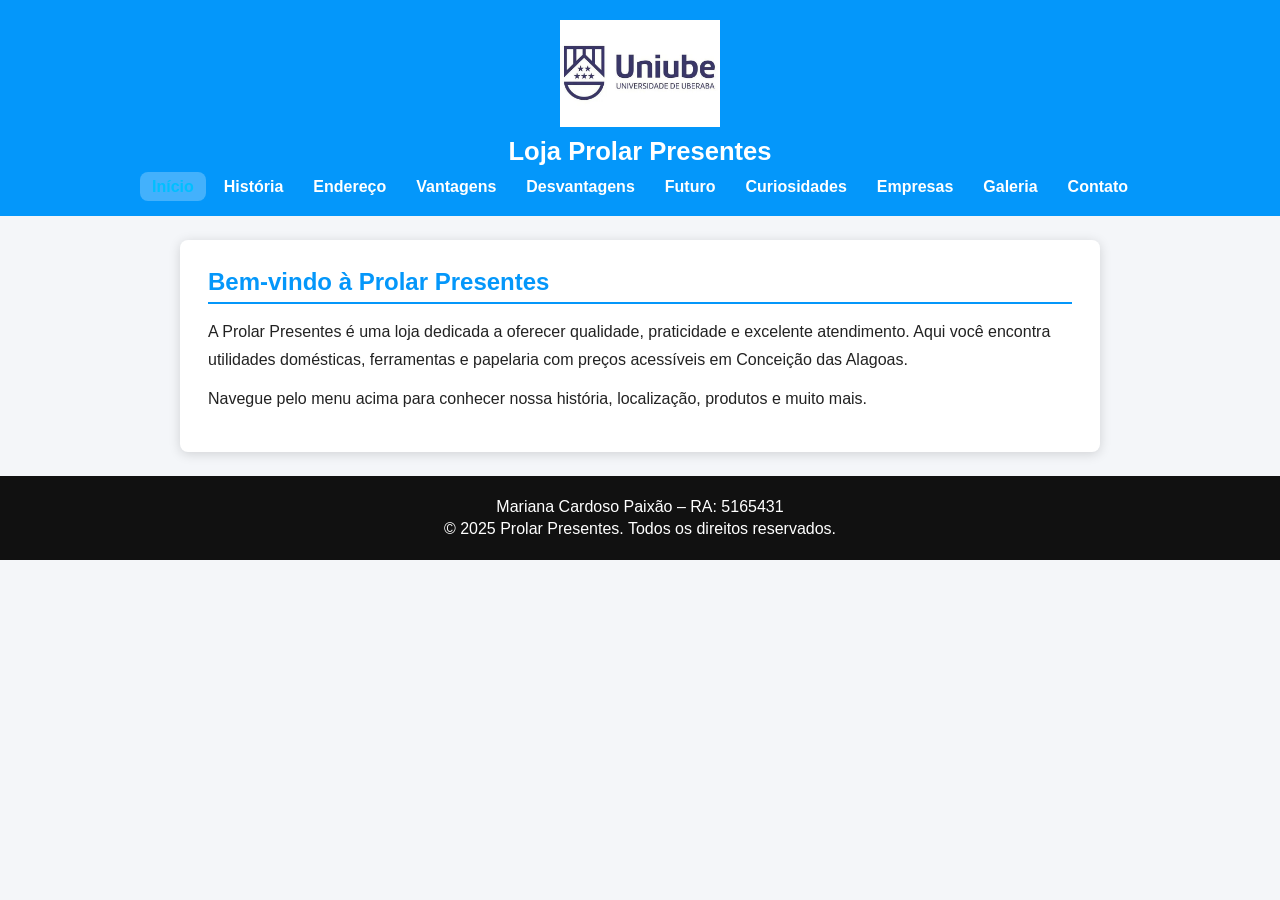
<file: index.html>
<!DOCTYPE html>
<html lang="pt-br">
<head>
  <meta charset="UTF-8">
  <meta name="viewport" content="width=device-width, initial-scale=1.0">
  <meta name="description" content="Site oficial da Loja Prolar Presentes — utilidades domésticas, ferramentas e papelaria em Conceição das Alagoas.">
  <title>Início – Prolar Presentes</title>
  <link rel="stylesheet" href="css/style.css">
</head>
<body>
  <header>
    <div class="header-topo">
      <img src="images/simbolo_uniube.png" class="banner" alt="Logo Uniube">
      <h1>Loja Prolar Presentes</h1>
    </div>
    <nav>
      <button class="hamburger" aria-label="Abrir menu" aria-expanded="false">☰</button>
      <ul class="nav-links">
        <li><a href="index.html">Início</a></li>
        <li><a href="pages/historia.html">História</a></li>
        <li><a href="pages/localizacao.html">Endereço</a></li>
        <li><a href="pages/vantagens.html">Vantagens</a></li>
        <li><a href="pages/desvantagens.html">Desvantagens</a></li>
        <li><a href="pages/futuro.html">Futuro</a></li>
        <li><a href="pages/curiosidades.html">Curiosidades</a></li>
        <li><a href="pages/empresas.html">Empresas</a></li>
        <li><a href="pages/galeria.html">Galeria</a></li>
        <li><a href="pages/contato.html">Contato</a></li>
      </ul>
    </nav>
  </header>
  <main>
    <h2>Bem-vindo à Prolar Presentes</h2>
    <p>A Prolar Presentes é uma loja dedicada a oferecer qualidade, praticidade e excelente atendimento. Aqui você encontra utilidades domésticas, ferramentas e papelaria com preços acessíveis em Conceição das Alagoas.</p>
    <p>Navegue pelo menu acima para conhecer nossa história, localização, produtos e muito mais.</p>
  </main>
  <footer>
    <p>Mariana Cardoso Paixão – RA: 5165431</p>
    <p>&copy; 2025 Prolar Presentes. Todos os direitos reservados.</p>
  </footer>
  <script src="js/menu.js"></script>
</body>
</html>
</file>
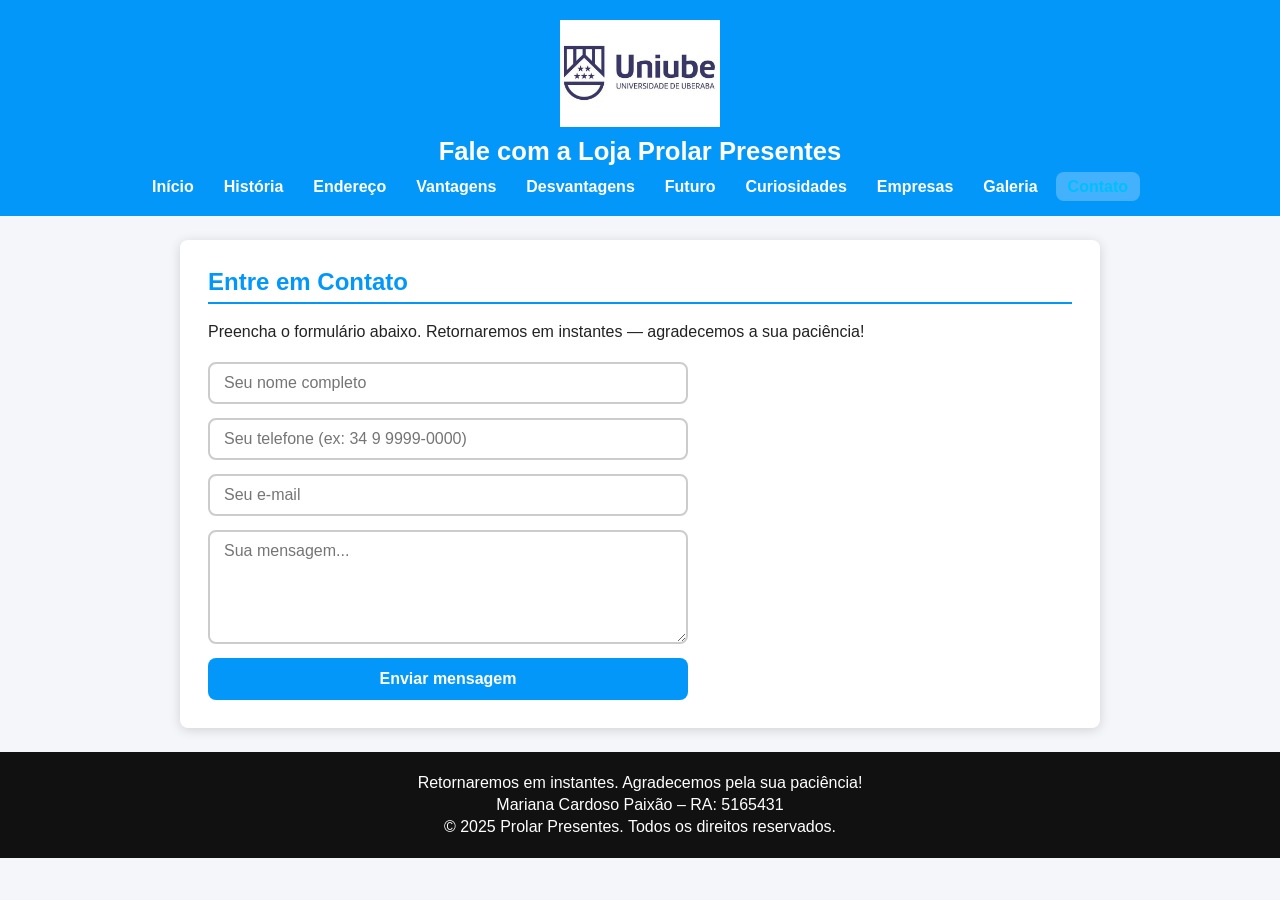
<file: pages/contato.html>
<!DOCTYPE html>
<html lang="pt-br">
<head>
  <meta charset="UTF-8">
  <meta name="viewport" content="width=device-width, initial-scale=1.0">
  <title>Contato – Prolar Presentes</title>
  <link rel="stylesheet" href="../css/style.css">
</head>
<body>
  <header>
    <div class="header-topo">
      <img src="../images/simbolo_uniube.png" class="banner" alt="Logo Uniube">
      <h1>Fale com a Loja Prolar Presentes</h1>
    </div>
    <nav>
      <button class="hamburger" aria-label="Abrir menu" aria-expanded="false">☰</button>
      <ul class="nav-links">
        <li><a href="../index.html">Início</a></li>
        <li><a href="historia.html">História</a></li>
        <li><a href="localizacao.html">Endereço</a></li>
        <li><a href="vantagens.html">Vantagens</a></li>
        <li><a href="desvantagens.html">Desvantagens</a></li>
        <li><a href="futuro.html">Futuro</a></li>
        <li><a href="curiosidades.html">Curiosidades</a></li>
        <li><a href="empresas.html">Empresas</a></li>
        <li><a href="galeria.html">Galeria</a></li>
        <li><a href="contato.html">Contato</a></li>
      </ul>
    </nav>
  </header>
  <main>
    <h2>Entre em Contato</h2>
    <p>Preencha o formulário abaixo. Retornaremos em instantes — agradecemos a sua paciência!</p>
    <form>
      <input type="text" placeholder="Seu nome completo" required>
      <input type="tel" placeholder="Seu telefone (ex: 34 9 9999-0000)" required>
      <input type="email" placeholder="Seu e-mail">
      <textarea placeholder="Sua mensagem..." rows="5" required></textarea>
      <button type="submit">Enviar mensagem</button>
    </form>
  </main>
  <footer>
    <p>Retornaremos em instantes. Agradecemos pela sua paciência!</p>
    <p>Mariana Cardoso Paixão – RA: 5165431</p>
    <p>&copy; 2025 Prolar Presentes. Todos os direitos reservados.</p>
  </footer>
  <script src="../js/menu.js"></script>
</body>
</html>
</file>
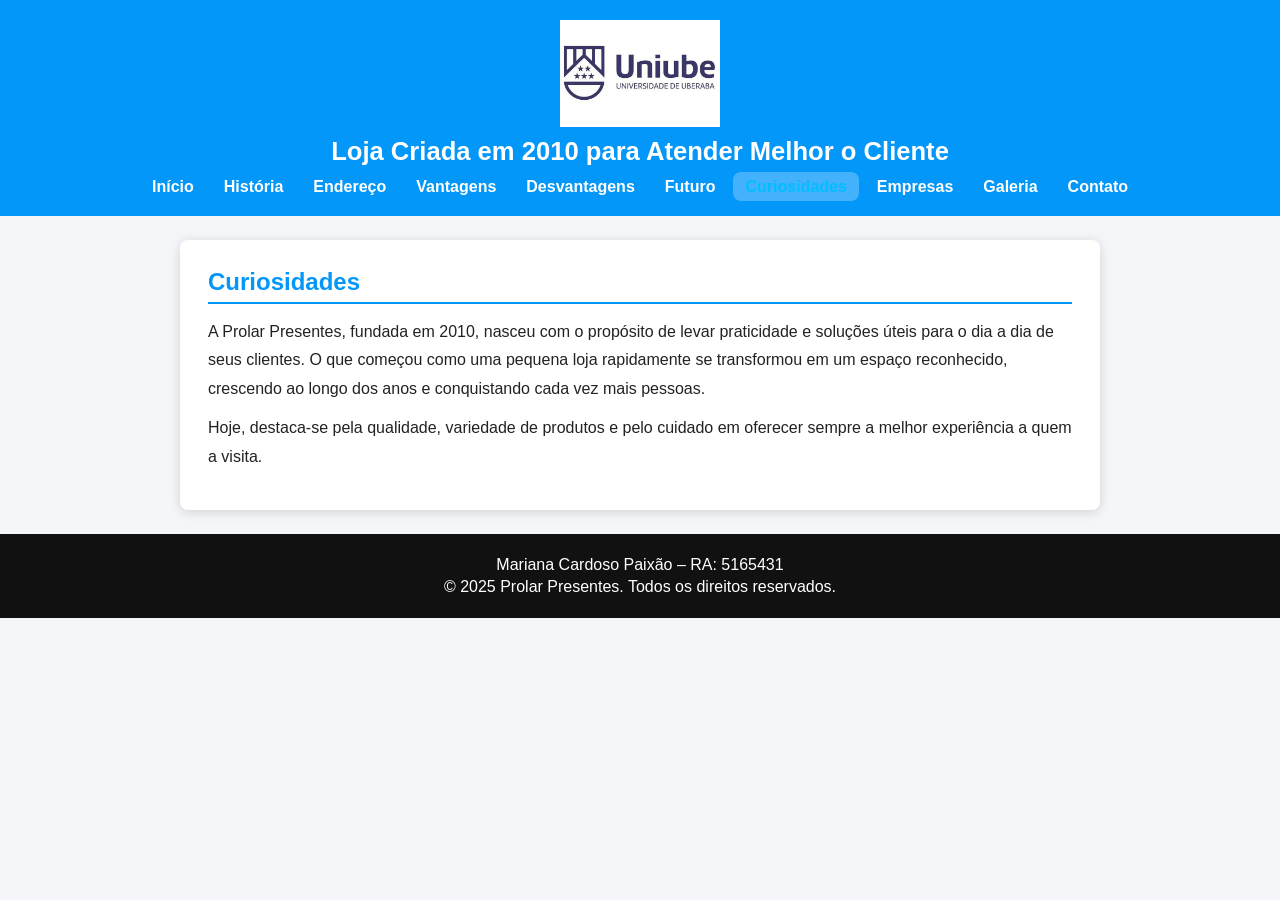
<file: pages/curiosidades.html>
<!DOCTYPE html>
<html lang="pt-br">
<head>
  <meta charset="UTF-8">
  <meta name="viewport" content="width=device-width, initial-scale=1.0">
  <title>Curiosidades – Prolar Presentes</title>
  <link rel="stylesheet" href="../css/style.css">
</head>
<body>
  <header>
    <div class="header-topo">
      <img src="../images/simbolo_uniube.png" class="banner" alt="Logo Uniube">
      <h1>Loja Criada em 2010 para Atender Melhor o Cliente</h1>
    </div>
    <nav>
      <button class="hamburger" aria-label="Abrir menu" aria-expanded="false">☰</button>
      <ul class="nav-links">
        <li><a href="../index.html">Início</a></li>
        <li><a href="historia.html">História</a></li>
        <li><a href="localizacao.html">Endereço</a></li>
        <li><a href="vantagens.html">Vantagens</a></li>
        <li><a href="desvantagens.html">Desvantagens</a></li>
        <li><a href="futuro.html">Futuro</a></li>
        <li><a href="curiosidades.html">Curiosidades</a></li>
        <li><a href="empresas.html">Empresas</a></li>
        <li><a href="galeria.html">Galeria</a></li>
        <li><a href="contato.html">Contato</a></li>
      </ul>
    </nav>
  </header>
  <main>
    <h2>Curiosidades</h2>
    <p>A Prolar Presentes, fundada em 2010, nasceu com o propósito de levar praticidade e soluções úteis para o dia a dia de seus clientes. O que começou como uma pequena loja rapidamente se transformou em um espaço reconhecido, crescendo ao longo dos anos e conquistando cada vez mais pessoas.</p>
    <p>Hoje, destaca-se pela qualidade, variedade de produtos e pelo cuidado em oferecer sempre a melhor experiência a quem a visita.</p>
  </main>
  <footer>
    <p>Mariana Cardoso Paixão – RA: 5165431</p>
    <p>&copy; 2025 Prolar Presentes. Todos os direitos reservados.</p>
  </footer>
  <script src="../js/menu.js"></script>
</body>
</html>
</file>
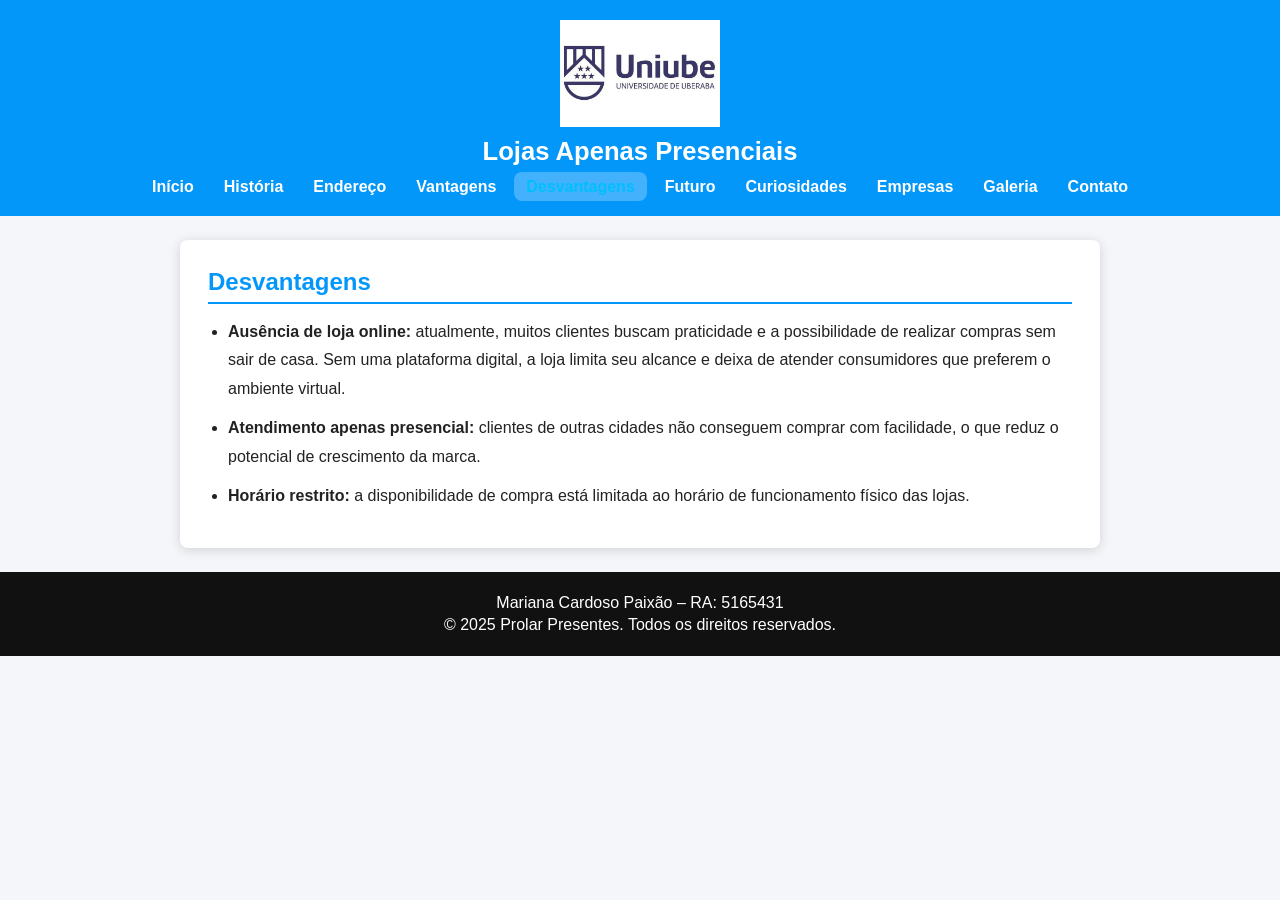
<file: pages/desvantagens.html>
<!DOCTYPE html>
<html lang="pt-br">
<head>
  <meta charset="UTF-8">
  <meta name="viewport" content="width=device-width, initial-scale=1.0">
  <title>Desvantagens – Prolar Presentes</title>
  <link rel="stylesheet" href="../css/style.css">
</head>
<body>
  <header>
    <div class="header-topo">
      <img src="../images/simbolo_uniube.png" class="banner" alt="Logo Uniube">
      <h1>Lojas Apenas Presenciais</h1>
    </div>
    <nav>
      <button class="hamburger" aria-label="Abrir menu" aria-expanded="false">☰</button>
      <ul class="nav-links">
        <li><a href="../index.html">Início</a></li>
        <li><a href="historia.html">História</a></li>
        <li><a href="localizacao.html">Endereço</a></li>
        <li><a href="vantagens.html">Vantagens</a></li>
        <li><a href="desvantagens.html">Desvantagens</a></li>
        <li><a href="futuro.html">Futuro</a></li>
        <li><a href="curiosidades.html">Curiosidades</a></li>
        <li><a href="empresas.html">Empresas</a></li>
        <li><a href="galeria.html">Galeria</a></li>
        <li><a href="contato.html">Contato</a></li>
      </ul>
    </nav>
  </header>
  <main>
    <h2>Desvantagens</h2>
    <ul>
      <li><strong>Ausência de loja online:</strong> atualmente, muitos clientes buscam praticidade e a possibilidade de realizar compras sem sair de casa. Sem uma plataforma digital, a loja limita seu alcance e deixa de atender consumidores que preferem o ambiente virtual.</li>
      <li><strong>Atendimento apenas presencial:</strong> clientes de outras cidades não conseguem comprar com facilidade, o que reduz o potencial de crescimento da marca.</li>
      <li><strong>Horário restrito:</strong> a disponibilidade de compra está limitada ao horário de funcionamento físico das lojas.</li>
    </ul>
  </main>
  <footer>
    <p>Mariana Cardoso Paixão – RA: 5165431</p>
    <p>&copy; 2025 Prolar Presentes. Todos os direitos reservados.</p>
  </footer>
  <script src="../js/menu.js"></script>
</body>
</html>
</file>
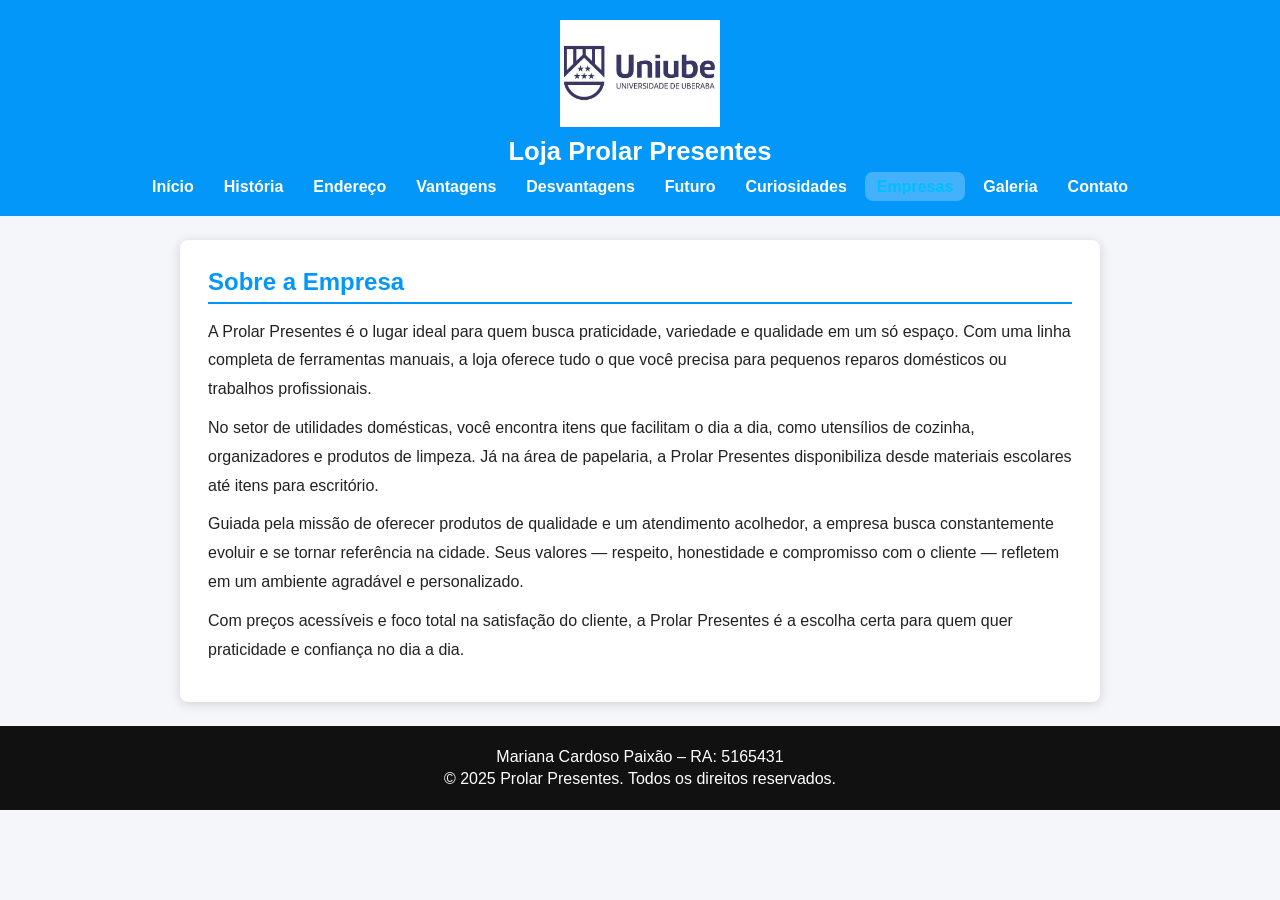
<file: pages/empresas.html>
<!DOCTYPE html>
<html lang="pt-br">
<head>
  <meta charset="UTF-8">
  <meta name="viewport" content="width=device-width, initial-scale=1.0">
  <title>Empresas – Prolar Presentes</title>
  <link rel="stylesheet" href="../css/style.css">
</head>
<body>
  <header>
    <div class="header-topo">
      <img src="../images/simbolo_uniube.png" class="banner" alt="Logo Uniube">
      <h1>Loja Prolar Presentes</h1>
    </div>
    <nav>
      <button class="hamburger" aria-label="Abrir menu" aria-expanded="false">☰</button>
      <ul class="nav-links">
        <li><a href="../index.html">Início</a></li>
        <li><a href="historia.html">História</a></li>
        <li><a href="localizacao.html">Endereço</a></li>
        <li><a href="vantagens.html">Vantagens</a></li>
        <li><a href="desvantagens.html">Desvantagens</a></li>
        <li><a href="futuro.html">Futuro</a></li>
        <li><a href="curiosidades.html">Curiosidades</a></li>
        <li><a href="empresas.html">Empresas</a></li>
        <li><a href="galeria.html">Galeria</a></li>
        <li><a href="contato.html">Contato</a></li>
      </ul>
    </nav>
  </header>
  <main>
    <h2>Sobre a Empresa</h2>
    <p>A Prolar Presentes é o lugar ideal para quem busca praticidade, variedade e qualidade em um só espaço. Com uma linha completa de ferramentas manuais, a loja oferece tudo o que você precisa para pequenos reparos domésticos ou trabalhos profissionais.</p>
    <p>No setor de utilidades domésticas, você encontra itens que facilitam o dia a dia, como utensílios de cozinha, organizadores e produtos de limpeza. Já na área de papelaria, a Prolar Presentes disponibiliza desde materiais escolares até itens para escritório.</p>
    <p>Guiada pela missão de oferecer produtos de qualidade e um atendimento acolhedor, a empresa busca constantemente evoluir e se tornar referência na cidade. Seus valores — respeito, honestidade e compromisso com o cliente — refletem em um ambiente agradável e personalizado.</p>
    <p>Com preços acessíveis e foco total na satisfação do cliente, a Prolar Presentes é a escolha certa para quem quer praticidade e confiança no dia a dia.</p>
  </main>
  <footer>
    <p>Mariana Cardoso Paixão – RA: 5165431</p>
    <p>&copy; 2025 Prolar Presentes. Todos os direitos reservados.</p>
  </footer>
  <script src="../js/menu.js"></script>
</body>
</html>
</file>
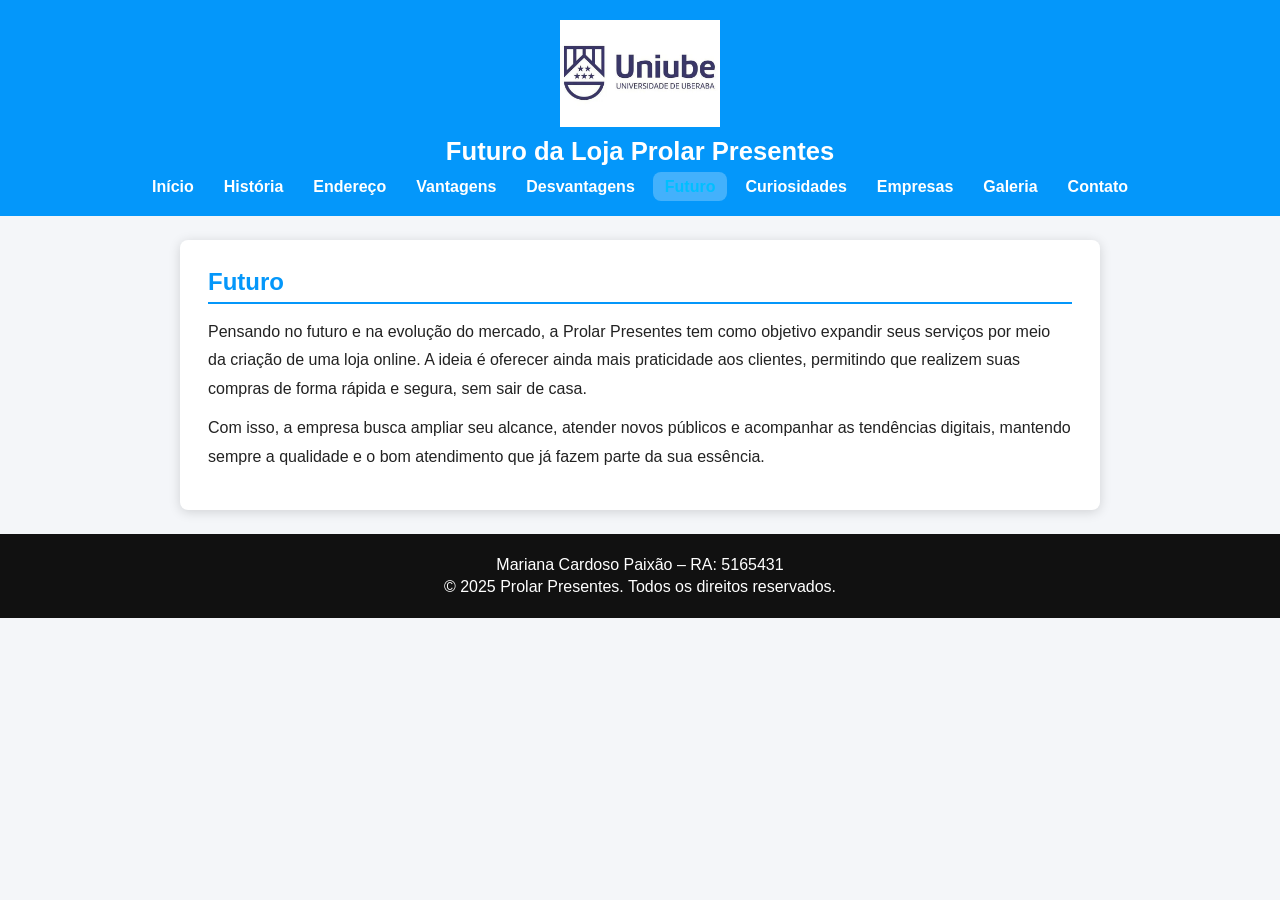
<file: pages/futuro.html>
<!DOCTYPE html>
<html lang="pt-br">
<head>
  <meta charset="UTF-8">
  <meta name="viewport" content="width=device-width, initial-scale=1.0">
  <title>Futuro – Prolar Presentes</title>
  <link rel="stylesheet" href="../css/style.css">
</head>
<body>
  <header>
    <div class="header-topo">
      <img src="../images/simbolo_uniube.png" class="banner" alt="Logo Uniube">
      <h1>Futuro da Loja Prolar Presentes</h1>
    </div>
    <nav>
      <button class="hamburger" aria-label="Abrir menu" aria-expanded="false">☰</button>
      <ul class="nav-links">
        <li><a href="../index.html">Início</a></li>
        <li><a href="historia.html">História</a></li>
        <li><a href="localizacao.html">Endereço</a></li>
        <li><a href="vantagens.html">Vantagens</a></li>
        <li><a href="desvantagens.html">Desvantagens</a></li>
        <li><a href="futuro.html">Futuro</a></li>
        <li><a href="curiosidades.html">Curiosidades</a></li>
        <li><a href="empresas.html">Empresas</a></li>
        <li><a href="galeria.html">Galeria</a></li>
        <li><a href="contato.html">Contato</a></li>
      </ul>
    </nav>
  </header>
  <main>
    <h2>Futuro</h2>
    <p>Pensando no futuro e na evolução do mercado, a Prolar Presentes tem como objetivo expandir seus serviços por meio da criação de uma loja online. A ideia é oferecer ainda mais praticidade aos clientes, permitindo que realizem suas compras de forma rápida e segura, sem sair de casa.</p>
    <p>Com isso, a empresa busca ampliar seu alcance, atender novos públicos e acompanhar as tendências digitais, mantendo sempre a qualidade e o bom atendimento que já fazem parte da sua essência.</p>
  </main>
  <footer>
    <p>Mariana Cardoso Paixão – RA: 5165431</p>
    <p>&copy; 2025 Prolar Presentes. Todos os direitos reservados.</p>
  </footer>
  <script src="../js/menu.js"></script>
</body>
</html>
</file>
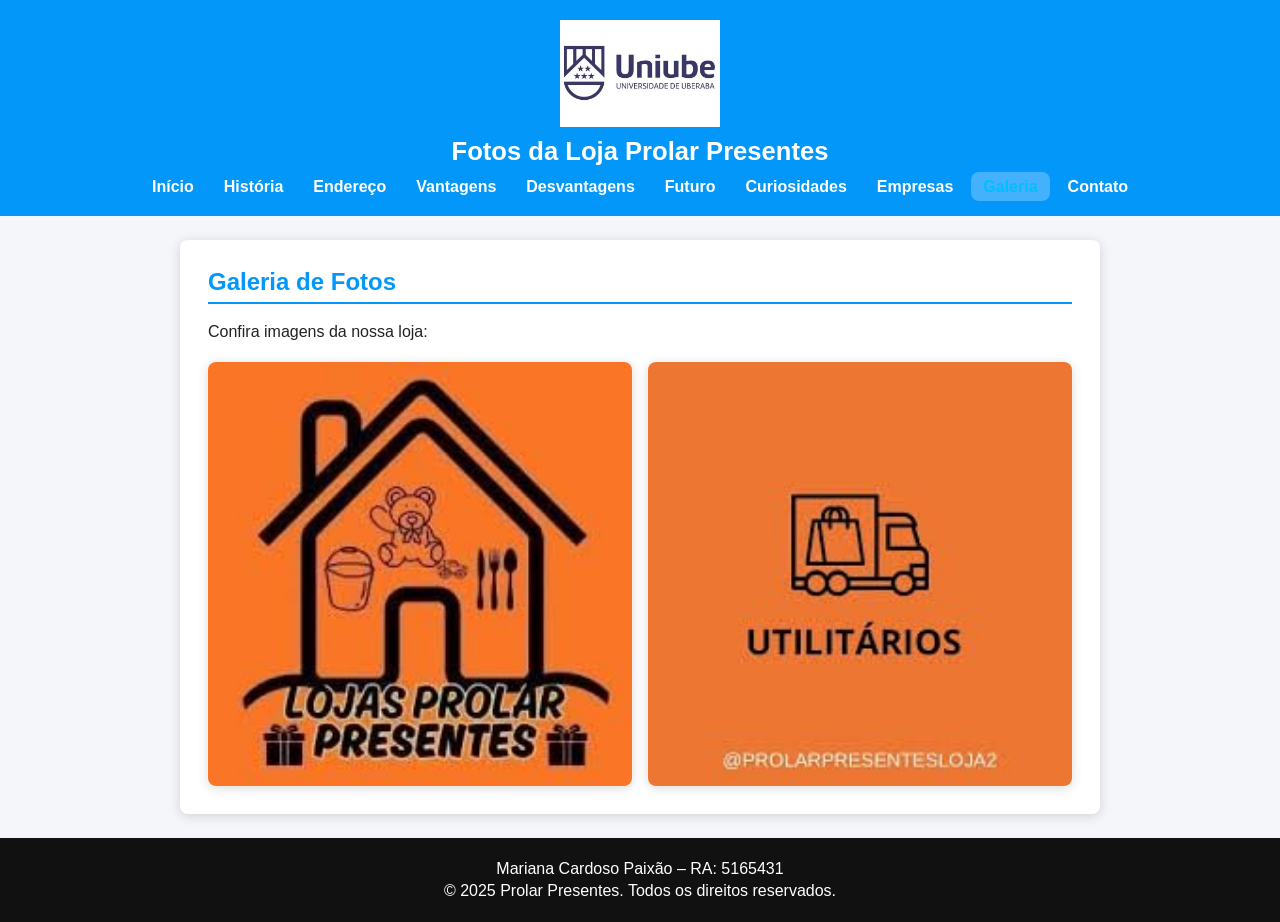
<file: pages/galeria.html>
<!DOCTYPE html>
<html lang="pt-br">
<head>
  <meta charset="UTF-8">
  <meta name="viewport" content="width=device-width, initial-scale=1.0">
  <title>Galeria – Prolar Presentes</title>
  <link rel="stylesheet" href="../css/style.css">
</head>
<body>
  <header>
    <div class="header-topo">
      <img src="../images/simbolo_uniube.png" class="banner" alt="Logo Uniube">
      <h1>Fotos da Loja Prolar Presentes</h1>
    </div>
    <nav>
      <button class="hamburger" aria-label="Abrir menu" aria-expanded="false">☰</button>
      <ul class="nav-links">
        <li><a href="../index.html">Início</a></li>
        <li><a href="historia.html">História</a></li>
        <li><a href="localizacao.html">Endereço</a></li>
        <li><a href="vantagens.html">Vantagens</a></li>
        <li><a href="desvantagens.html">Desvantagens</a></li>
        <li><a href="futuro.html">Futuro</a></li>
        <li><a href="curiosidades.html">Curiosidades</a></li>
        <li><a href="empresas.html">Empresas</a></li>
        <li><a href="galeria.html">Galeria</a></li>
        <li><a href="contato.html">Contato</a></li>
      </ul>
    </nav>
  </header>
  <main>
    <h2>Galeria de Fotos</h2>
    <p>Confira imagens da nossa loja:</p>
    <div class="galeria-grid">
      <img src="../images/imagem_1.png" alt="Logo Loja Prolar Presentes">
      <img src="../images/imagem_2.png" alt="Utilitários Prolar Presentes">
    </div>
  </main>
  <footer>
    <p>Mariana Cardoso Paixão – RA: 5165431</p>
    <p>&copy; 2025 Prolar Presentes. Todos os direitos reservados.</p>
  </footer>
  <script src="../js/menu.js"></script>
</body>
</html>
</file>
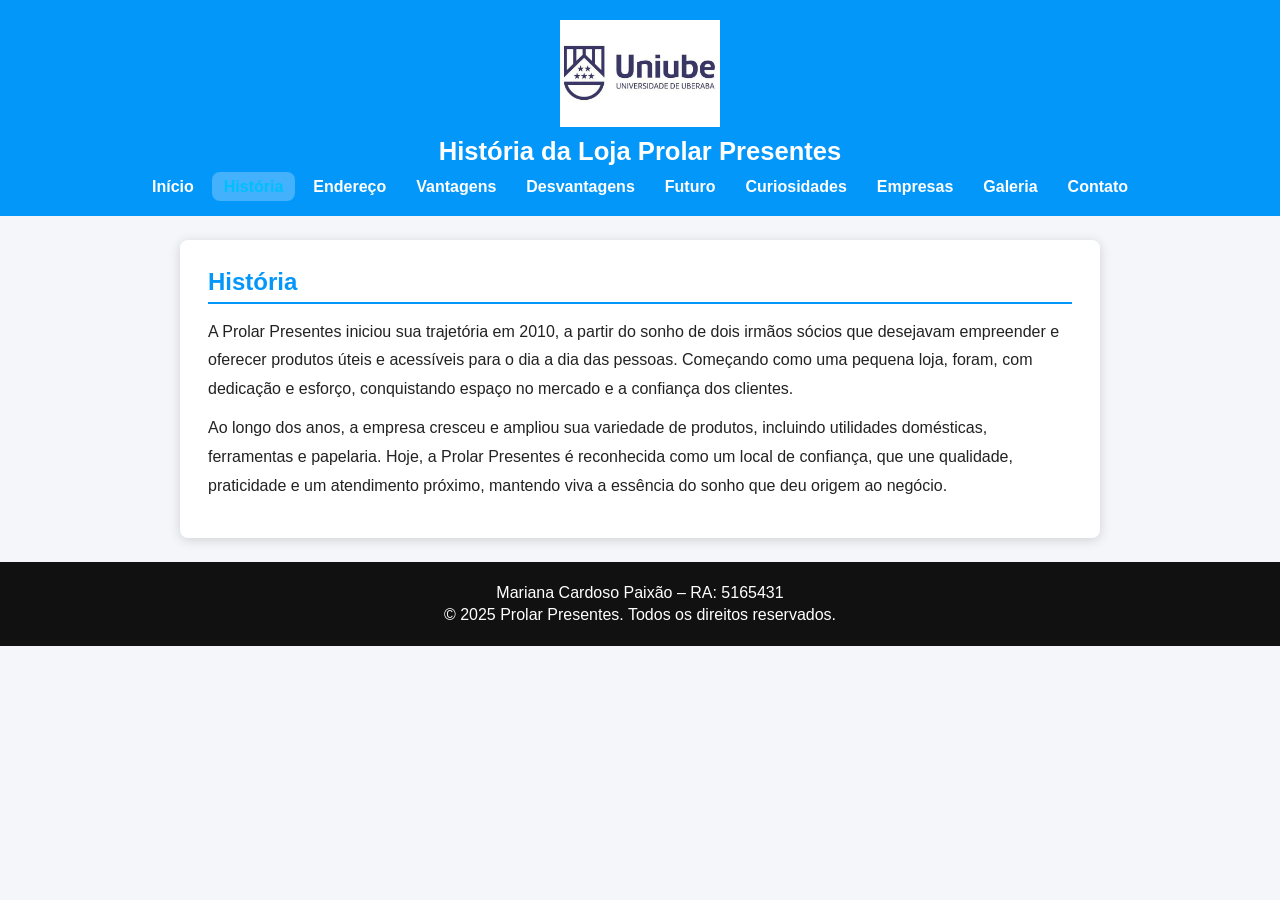
<file: pages/historia.html>
<!DOCTYPE html>
<html lang="pt-br">
<head>
  <meta charset="UTF-8">
  <meta name="viewport" content="width=device-width, initial-scale=1.0">
  <title>História – Prolar Presentes</title>
  <link rel="stylesheet" href="../css/style.css">
</head>
<body>
  <header>
    <div class="header-topo">
      <img src="../images/simbolo_uniube.png" class="banner" alt="Logo Uniube">
      <h1>História da Loja Prolar Presentes</h1>
    </div>
    <nav>
      <button class="hamburger" aria-label="Abrir menu" aria-expanded="false">☰</button>
      <ul class="nav-links">
        <li><a href="../index.html">Início</a></li>
        <li><a href="historia.html">História</a></li>
        <li><a href="localizacao.html">Endereço</a></li>
        <li><a href="vantagens.html">Vantagens</a></li>
        <li><a href="desvantagens.html">Desvantagens</a></li>
        <li><a href="futuro.html">Futuro</a></li>
        <li><a href="curiosidades.html">Curiosidades</a></li>
        <li><a href="empresas.html">Empresas</a></li>
        <li><a href="galeria.html">Galeria</a></li>
        <li><a href="contato.html">Contato</a></li>
      </ul>
    </nav>
  </header>
  <main>
    <h2>História</h2>
    <p>A Prolar Presentes iniciou sua trajetória em 2010, a partir do sonho de dois irmãos sócios que desejavam empreender e oferecer produtos úteis e acessíveis para o dia a dia das pessoas. Começando como uma pequena loja, foram, com dedicação e esforço, conquistando espaço no mercado e a confiança dos clientes.</p>
    <p>Ao longo dos anos, a empresa cresceu e ampliou sua variedade de produtos, incluindo utilidades domésticas, ferramentas e papelaria. Hoje, a Prolar Presentes é reconhecida como um local de confiança, que une qualidade, praticidade e um atendimento próximo, mantendo viva a essência do sonho que deu origem ao negócio.</p>
  </main>
  <footer>
    <p>Mariana Cardoso Paixão – RA: 5165431</p>
    <p>&copy; 2025 Prolar Presentes. Todos os direitos reservados.</p>
  </footer>
  <script src="../js/menu.js"></script>
</body>
</html>
</file>
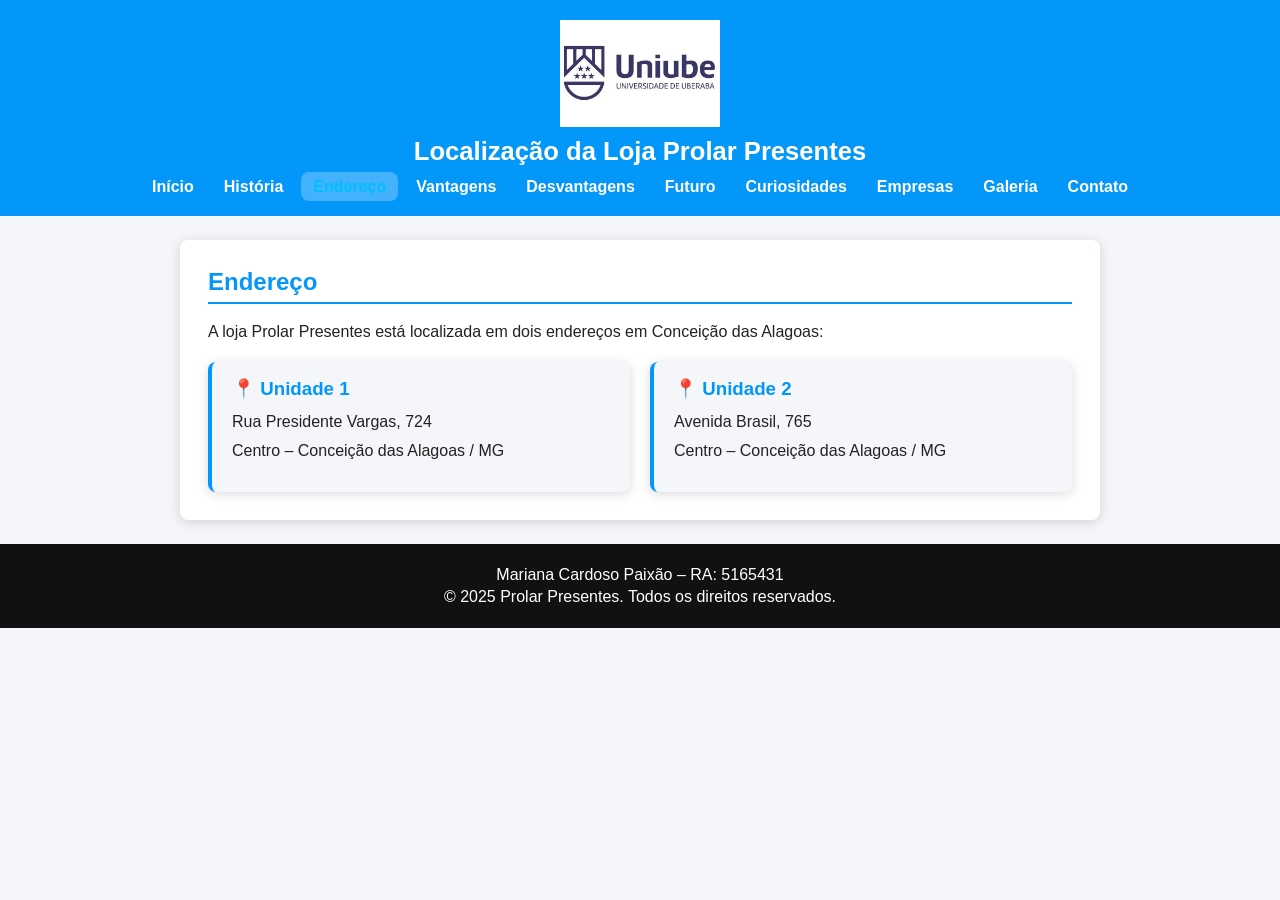
<file: pages/localizacao.html>
<!DOCTYPE html>
<html lang="pt-br">
<head>
  <meta charset="UTF-8">
  <meta name="viewport" content="width=device-width, initial-scale=1.0">
  <title>Endereço – Prolar Presentes</title>
  <link rel="stylesheet" href="../css/style.css">
</head>
<body>
  <header>
    <div class="header-topo">
      <img src="../images/simbolo_uniube.png" class="banner" alt="Logo Uniube">
      <h1>Localização da Loja Prolar Presentes</h1>
    </div>
    <nav>
      <button class="hamburger" aria-label="Abrir menu" aria-expanded="false">☰</button>
      <ul class="nav-links">
        <li><a href="../index.html">Início</a></li>
        <li><a href="historia.html">História</a></li>
        <li><a href="localizacao.html">Endereço</a></li>
        <li><a href="vantagens.html">Vantagens</a></li>
        <li><a href="desvantagens.html">Desvantagens</a></li>
        <li><a href="futuro.html">Futuro</a></li>
        <li><a href="curiosidades.html">Curiosidades</a></li>
        <li><a href="empresas.html">Empresas</a></li>
        <li><a href="galeria.html">Galeria</a></li>
        <li><a href="contato.html">Contato</a></li>
      </ul>
    </nav>
  </header>
  <main>
    <h2>Endereço</h2>
    <p>A loja Prolar Presentes está localizada em dois endereços em Conceição das Alagoas:</p>
    <div class="cards-endereco">
      <div class="card">
        <h3>📍 Unidade 1</h3>
        <p>Rua Presidente Vargas, 724<br>Centro – Conceição das Alagoas / MG</p>
      </div>
      <div class="card">
        <h3>📍 Unidade 2</h3>
        <p>Avenida Brasil, 765<br>Centro – Conceição das Alagoas / MG</p>
      </div>
    </div>
  </main>
  <footer>
    <p>Mariana Cardoso Paixão – RA: 5165431</p>
    <p>&copy; 2025 Prolar Presentes. Todos os direitos reservados.</p>
  </footer>
  <script src="../js/menu.js"></script>
</body>
</html>
</file>
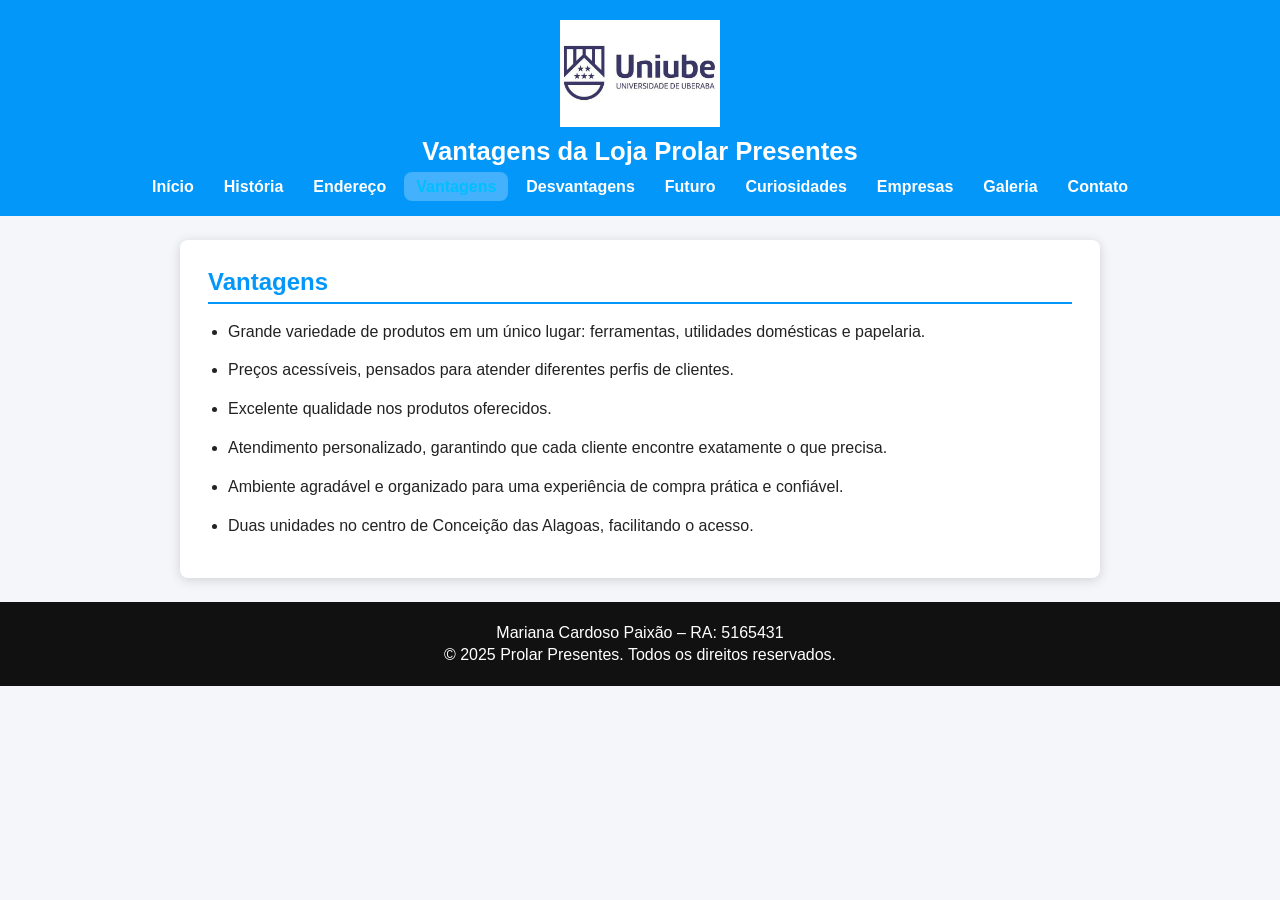
<file: pages/vantagens.html>
<!DOCTYPE html>
<html lang="pt-br">
<head>
  <meta charset="UTF-8">
  <meta name="viewport" content="width=device-width, initial-scale=1.0">
  <title>Vantagens – Prolar Presentes</title>
  <link rel="stylesheet" href="../css/style.css">
</head>
<body>
  <header>
    <div class="header-topo">
      <img src="../images/simbolo_uniube.png" class="banner" alt="Logo Uniube">
      <h1>Vantagens da Loja Prolar Presentes</h1>
    </div>
    <nav>
      <button class="hamburger" aria-label="Abrir menu" aria-expanded="false">☰</button>
      <ul class="nav-links">
        <li><a href="../index.html">Início</a></li>
        <li><a href="historia.html">História</a></li>
        <li><a href="localizacao.html">Endereço</a></li>
        <li><a href="vantagens.html">Vantagens</a></li>
        <li><a href="desvantagens.html">Desvantagens</a></li>
        <li><a href="futuro.html">Futuro</a></li>
        <li><a href="curiosidades.html">Curiosidades</a></li>
        <li><a href="empresas.html">Empresas</a></li>
        <li><a href="galeria.html">Galeria</a></li>
        <li><a href="contato.html">Contato</a></li>
      </ul>
    </nav>
  </header>
  <main>
    <h2>Vantagens</h2>
    <ul>
      <li>Grande variedade de produtos em um único lugar: ferramentas, utilidades domésticas e papelaria.</li>
      <li>Preços acessíveis, pensados para atender diferentes perfis de clientes.</li>
      <li>Excelente qualidade nos produtos oferecidos.</li>
      <li>Atendimento personalizado, garantindo que cada cliente encontre exatamente o que precisa.</li>
      <li>Ambiente agradável e organizado para uma experiência de compra prática e confiável.</li>
      <li>Duas unidades no centro de Conceição das Alagoas, facilitando o acesso.</li>
    </ul>
  </main>
  <footer>
    <p>Mariana Cardoso Paixão – RA: 5165431</p>
    <p>&copy; 2025 Prolar Presentes. Todos os direitos reservados.</p>
  </footer>
  <script src="../js/menu.js"></script>
</body>
</html>
</file>
<file: css/style.css>
:root {
  --cor-primaria: #0497fa;
  --cor-secundaria: #007acc;
  --cor-fundo: #f4f6f9;
  --cor-rodape: #111111;
  --cor-texto: #222222;
  --cor-branco: #ffffff;
  --cor-hover: #00bfff;
  --fonte-principal: Arial, Helvetica, sans-serif;
  --raio-borda: 8px;
  --sombra: 0 2px 12px rgba(0,0,0,0.15);
  --transicao: 0.3s ease;
}
* { box-sizing: border-box; margin: 0; padding: 0; }
body { font-family: var(--fonte-principal); background: var(--cor-fundo); color: var(--cor-texto); }

header { background: var(--cor-primaria); color: var(--cor-branco); padding: 20px; text-align: center; }
.header-topo { display: flex; flex-direction: column; align-items: center; gap: 10px; }
.banner { width: 160px; height: auto; display: block; }
header h1 { font-size: 1.6rem; }

nav { position: relative; margin-top: 12px; }
.hamburger { display: none; background: none; border: 2px solid var(--cor-branco); color: var(--cor-branco); font-size: 1.6rem; padding: 4px 12px; border-radius: var(--raio-borda); cursor: pointer; transition: background var(--transicao); }
.hamburger:hover { background: rgba(255,255,255,0.2); }
.nav-links { display: flex; flex-wrap: wrap; justify-content: center; gap: 6px; list-style: none; padding: 0; }
.nav-links a { color: var(--cor-branco); text-decoration: none; font-weight: bold; padding: 6px 12px; border-radius: var(--raio-borda); transition: background var(--transicao), color var(--transicao); }
.nav-links a:hover, .nav-links a.ativo { background: rgba(255,255,255,0.25); color: var(--cor-hover); }

main { background: var(--cor-branco); margin: 24px auto; padding: 28px; max-width: 920px; border-radius: var(--raio-borda); box-shadow: var(--sombra); }
main h2 { color: var(--cor-primaria); margin-bottom: 14px; border-bottom: 2px solid var(--cor-primaria); padding-bottom: 6px; }
main p, main li { line-height: 1.8; margin-bottom: 10px; }
main ul { padding-left: 20px; }
main img { max-width: 100%; height: auto; display: block; margin: 20px auto; border-radius: var(--raio-borda); box-shadow: var(--sombra); }

@keyframes fadeEntrada { from { opacity: 0; transform: translateY(20px); } to { opacity: 1; transform: translateY(0); } }
@keyframes pulsaBorda { 0%,100% { border-color: var(--cor-primaria); } 50% { border-color: var(--cor-hover); } }
main { animation: fadeEntrada 0.6s ease both; }
header h1 { animation: fadeEntrada 0.5s ease 0.1s both; }

form { display: flex; flex-direction: column; gap: 14px; max-width: 480px; margin-top: 16px; }
form input, form textarea { padding: 10px 14px; border: 2px solid #ccc; border-radius: var(--raio-borda); font-size: 1rem; font-family: var(--fonte-principal); transition: border-color var(--transicao); animation: pulsaBorda 2s ease infinite; }
form input:focus, form textarea:focus { outline: none; border-color: var(--cor-primaria); animation: none; }
form button { padding: 12px 24px; background: var(--cor-primaria); color: var(--cor-branco); border: none; border-radius: var(--raio-borda); font-size: 1rem; font-weight: bold; cursor: pointer; transition: background var(--transicao), transform var(--transicao); }
form button:hover { background: var(--cor-secundaria); transform: scale(1.03); }

.cards-endereco { display: flex; gap: 20px; flex-wrap: wrap; margin-top: 16px; }
.card { flex: 1 1 200px; background: var(--cor-fundo); border-left: 4px solid var(--cor-primaria); border-radius: var(--raio-borda); padding: 16px 20px; box-shadow: var(--sombra); }
.card h3 { color: var(--cor-primaria); margin-bottom: 8px; }

.galeria-grid { display: flex; flex-wrap: wrap; gap: 16px; margin-top: 16px; }
.galeria-grid img { flex: 1 1 260px; margin: 0; }

footer { background: var(--cor-rodape); color: var(--cor-branco); text-align: center; padding: 18px; margin-top: 20px; }
footer p { margin: 4px 0; }

@media (max-width: 700px) {
  header h1 { font-size: 1.2rem; }
  .hamburger { display: block; margin: 8px auto 0; }
  .nav-links { display: none; flex-direction: column; align-items: center; gap: 4px; margin-top: 10px; background: rgba(0,0,0,0.15); border-radius: var(--raio-borda); padding: 10px 0; }
  .nav-links.aberto { display: flex; }
  main { margin: 14px 10px; padding: 18px; }
  .cards-endereco { flex-direction: column; }
}
</file>
